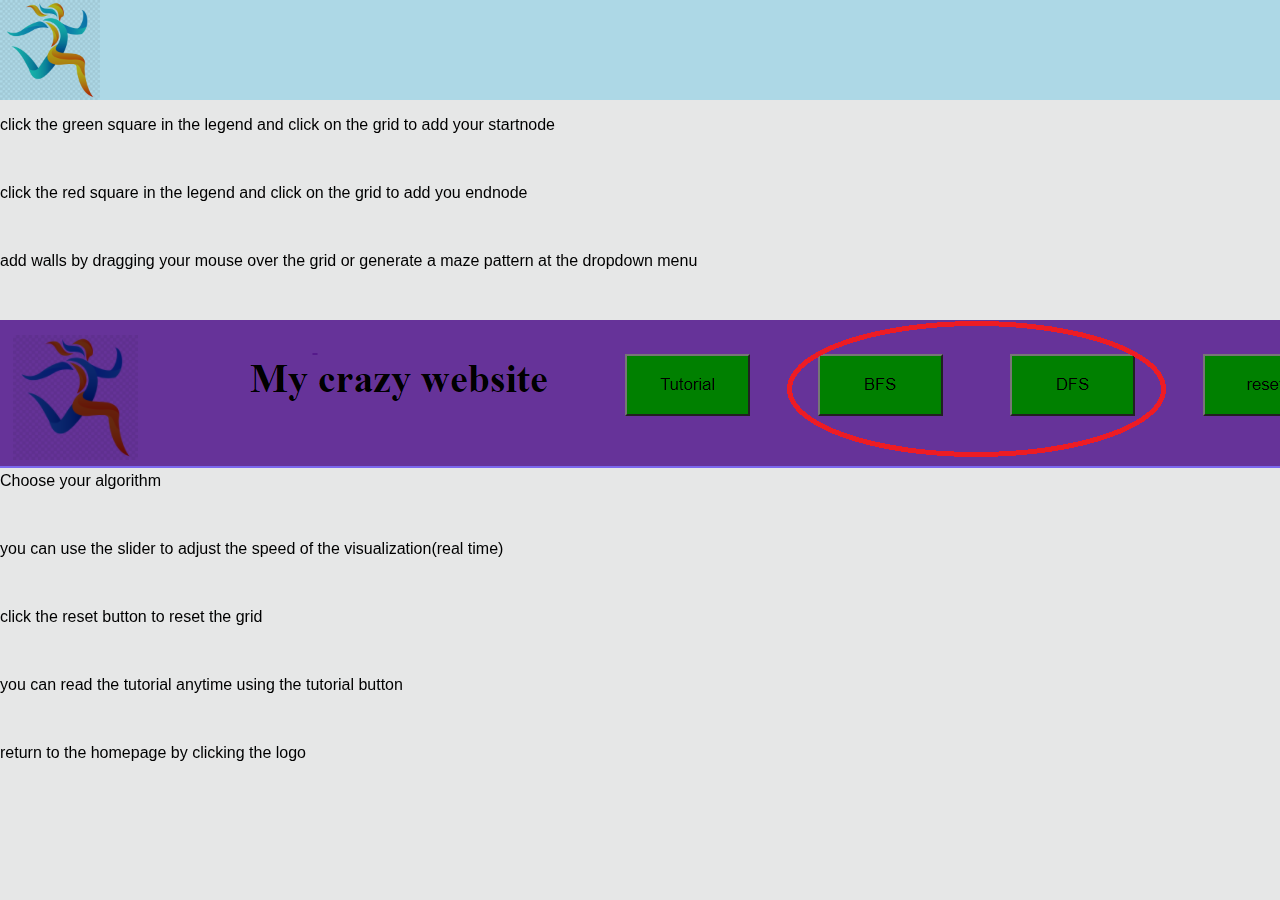
<file: tutorial.html>
<!DOCTYPE html>
<html>
    <head>
        <link rel="stylesheet" href="indexstyle.css">
    </head>
    <body>
        <header>
            <div class="topnav">
                <a href="index.html">
                    <img src="logo.png" id="logo" alt="Logo"/>
                </a>
            </div>
        </header>
        <main>
            <p>click the green square in the legend and click on the grid to add your startnode</p>
            <br/>
            <p>click the red square in the legend and click on the grid to add you endnode</p>
            <br/>
            <p>add walls by dragging your mouse over the grid or generate a maze pattern at the dropdown menu</p>
            <br/>
            <p>
                <img src="tutorial0.png" alt="choose your algorithm"/>  
                Choose your algorithm
            </p>
            <br/>
            <p>you can use the slider to adjust the speed of the visualization(real time)</p>
            <br/>
            <p>click the reset button to reset the grid</p>
            <br/>
            <p>you can read the tutorial anytime using the tutorial button</p>
            <br/>
            <p>return to the homepage by clicking the logo</p>
        </main>
    </body>
</html>
</file>
<file: indexstyle.css>
*{
    font-family:helvetica;
}

.select-c{
    position:relative;
    height: 50px;
    width: 18%;
    display: flow-root;
}

select{
    text-align:center;
    position:absolute;
    left:15px;
    width:100%;
    border-radius: 6px;
    padding-right: 5px;
    background: pink;
    font-size:larger;
    height:70%;     
    outline: solid 2px pink;
    border:0;
    font-weight:600;
}

.arrow{
    display: block;
    background: lightskyblue;
    position:absolute;
    border-radius: 6px;
    width:30px;
    height:70%;
    right:-15px;
    top:0;
    pointer-events: none;
}

.arrow::before,
.arrow::after{
    content:"";
    position:absolute;
    width:0;
    height:0;
}

.arrow::before{
    border-left: 7px solid transparent;
    border-right: 7px solid transparent;
    border-bottom: 7px solid blueviolet;
    top:25%;
    left:8px;
}

.arrow::after{
    border-left: 7px solid transparent;
    border-right: 7px solid transparent;
    border-top: 7px solid blueviolet;
    top:55%;
    left:8px;
}

.topnav{
    background-color: lightblue;
    height: 100px;
}

#run{
    width:18%;
    height: 10%;
    position: absolute;
    top: 20%;
    left: 1%;
}

table{
    border-collapse: separate;
}

#tab{
    width: 9%;
    outline: solid 2px black;;
    position: absolute;
    margin-left: 1%;
    left:0;
    top: 30%;
}

#legendend{
    border-radius: 50px;
}

#legendstart{
    border-radius: 50px;
}

#legendstart:hover{
    cursor: pointer;
    transform: scale(1.2)
}

#legendend:hover{
    cursor: pointer;
    transform: scale(1.2)
}

#legendweight:hover{
    transform: scale(1.2)
}

#legendwall:hover{
    cursor:pointer;
    transform: scale(1.2)
}

#bigswal{
    font-size: larger;
}

#toptext{
    position: absolute;
    top: 10px;
    left: 100px;
    margin-right: auto;
}
table{
    position: relative;
    left: 50px;
    top: 70px
}


#logo{
    float: left;
    height: 100px;
    position: relative;
    text-align: top;
    mix-blend-mode: multiply;
    cursor: pointer;
}

body{
    background-color:rgb(230, 231, 231);
    margin: 0;
    padding: 0;
}

html{
    height:100%;
}

.wrap{
    display: flex;;
    justify-content: center;
    position: absolute;
    left:40%;
    top:5%;
}

@media screen and (min-width: 1800px) {
    .wrap{
        top:35px;
    }
}
.buttonpink{
    margin-right: 40px;
    text-align: center;
    text-transform: uppercase;
    height: 40px;
    background: #ffffff;
    color:  black !important;
    font-weight:600;
    border: 4px solid pink !important;
    border-radius: 6px;
    font-size:large;
    display: inline-block;
    cursor:pointer;
    transition: all 0.3s ease 0s;
}

.buttonpink[disabled]{
    pointer-events: none;
    opacity: .3;
}

.buttonpink:hover{
    color: white !important;
	border-radius: 50px;
    background:pink !important;
	border-color: #494949 !important;
	transition: all 0.3s ease 0s;
}

#pp{    
    text-align: center;
    position: absolute;
    top: 105px;
    left:  50%;
}

.dropdown{
    position: relative;
    display: inline-block;
    left:25%;
    top:40%;
    justify-content: center;
    font-size: large;

}

.dropdown-menu{
    position: absolute;
    top:100%;
    left: -50%;
    background-color: rgb(243, 221, 243);
    border-radius: 2px;
    box-shadow: 0 2px 5px 0 rgba(0,0,0, .1);
    opacity: 0;
    width: 200%;
    transition: all .3s ease-in-out;
    pointer-events: none;
    text-align: center;
}


.link{
    transition: all .3s ease-in-out;    
    border:0;
    background:none;
    width: 120%;
    font-size:larger;
    text-align: left;
}

.dropdown.active > .link,
.link:hover{
    color:green;
}

.dropdown.active > .link + .dropdown-menu{
    opacity: 1;
    background-color: lightcoral;
    pointer-events: auto;
    z-index: 999;
}

.arrow2{
    position: absolute;
    border-left: 7px solid transparent;
    border-right: 7px solid transparent;
    border-top: 7px solid rgba(255,255,255,0.5);
    top:35%;
    pointer-events: none;
    left:100%;
    transition: all .3s ease-in-out;
}

.dropdown.active .arrow2{
    border-top: 7px solid black;
}

.dropdown.active > .arrow2,
.link:hover ~ .arrow2{
    border-top: 7px solid pink;
}

.func{
    cursor: pointer;
}
.func:hover{
    color:lavender;
}
</file>
